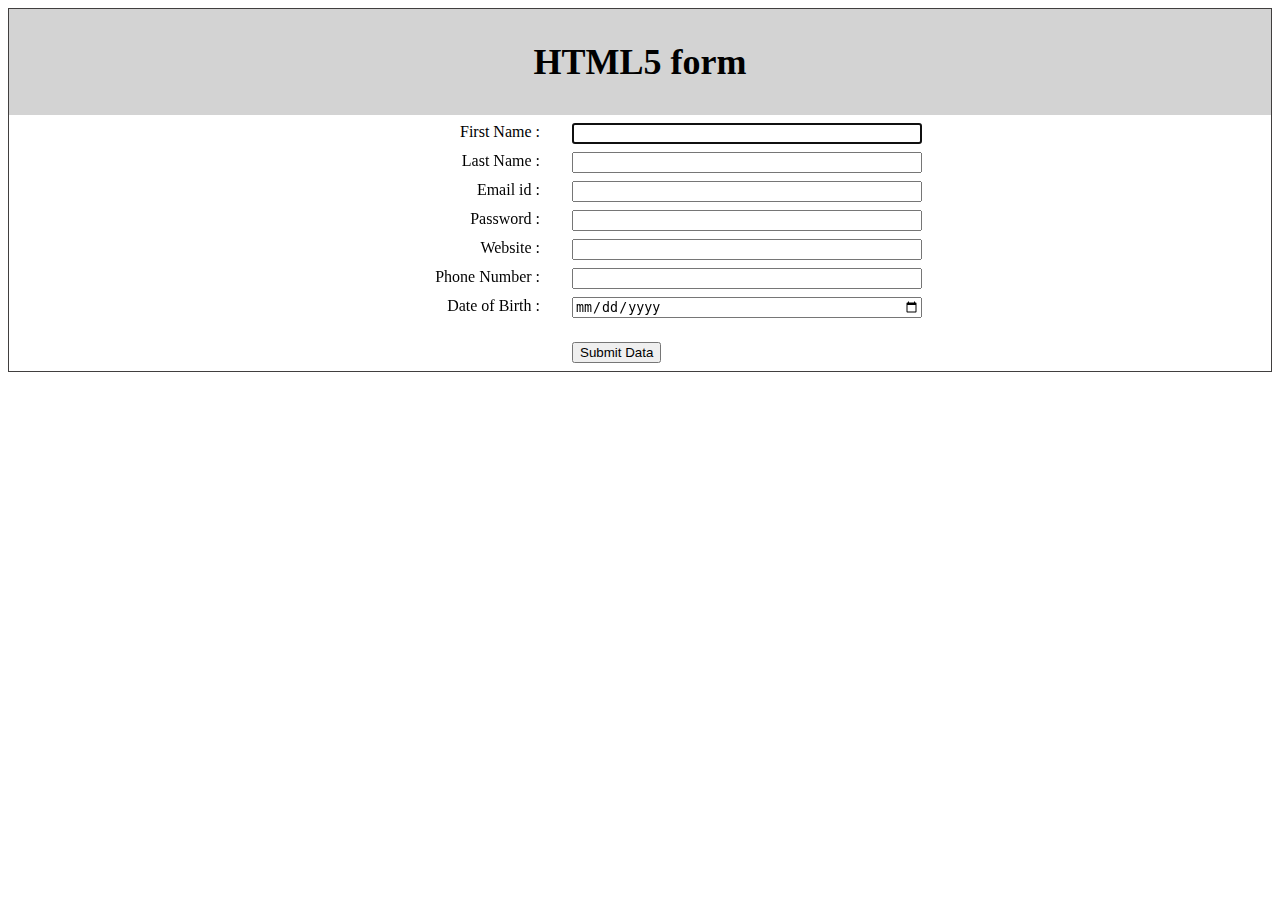
<file: ex1/index.html>
<!DOCTYPE html>
<html lang="en">
<head>
  <meta charset="UTF-8">
  <meta http-equiv="X-UA-Compatible" content="IE=edge">
  <meta name="viewport" content="width=device-width, initial-scale=1.0">
  <title>Form</title>
  <link rel="stylesheet" href="style.css">
</head>
<body>
  <h1>HTML5 form</h1>
  <form >
    <div class="inputGroup">
      <label for="fName">First Name : </label>
      <input type="text" id="fName" name="fName" autofocus >
    </div>
    <div class="inputGroup">
      <label for="lName">Last Name : </label>
      <input type="text" id="lName" name="lName"  >
    </div>
    <div class="inputGroup">
      <label for="emailId">Email id : </label>
      <input type="email" id="emailId" name="emailId"  >
    </div>
    <div class="inputGroup">
      <label for="password">Password : </label>
      <input type="password" id="password" name="password"  >
    </div>
    <div class="inputGroup">
      <label for="url">Website : </label>
      <input type="url" id="url" name="url"  >
    </div>
    <div class="inputGroup">
      <label for="phoneNumber">Phone Number : </label>
      <input type="number" id="phoneNumber" name="phoneNumber"  >
    </div>
    <div class="inputGroup">
      <label for="dob">Date of Birth : </label>
      <input type="date" id="dob" name="dob"  >
    </div>
    <div class="inputGroup">
      <label for="submit"></label>
      <input type="submit" id="submit" name="submit" value="Submit Data" >
    </div>
  </form>
</body>
</html>
</file>
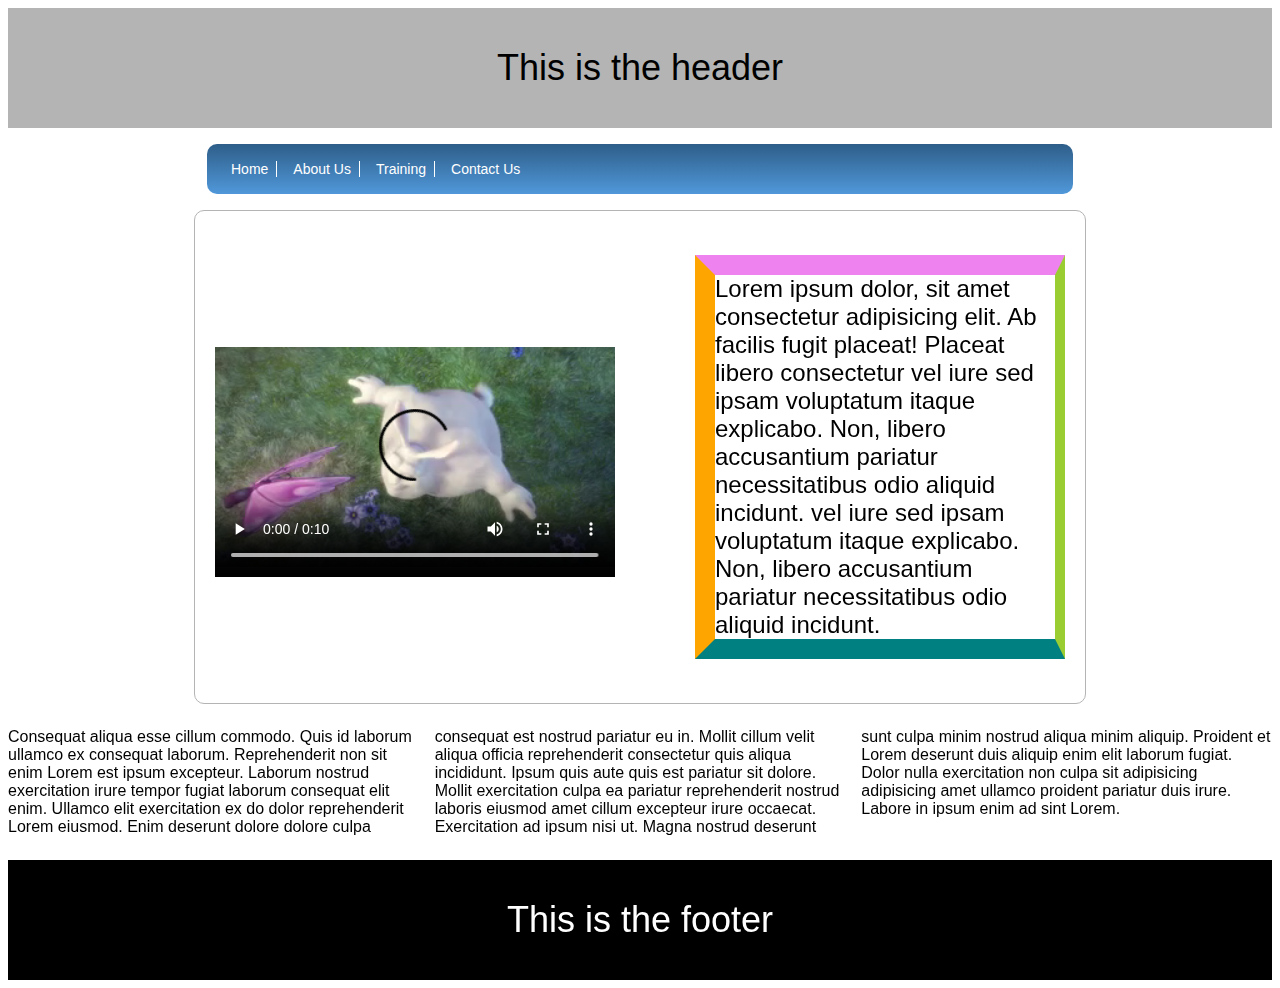
<file: ex2/index.html>
<!DOCTYPE html>
<html lang="en">
<head>
  <meta charset="UTF-8">
  <meta http-equiv="X-UA-Compatible" content="IE=edge">
  <meta name="viewport" content="width=device-width, initial-scale=1.0">
  <title>Html5 CSS layout</title>
  <link rel="stylesheet" href="./style.css">
</head>
<body>
  <header>This is the header</header>
  <main>
    <nav>
      <a>Home</a>
      <a>About Us</a>
      <a>Training</a>
      <a>Contact Us</a>
    </nav>
  </main>
  <section>
    <video  controls>
      <source src="./mov_bbb.mp4" type="video/mp4">
      Your browser does not support the video tag.
    </video>
    <p>
      Lorem ipsum dolor, sit amet consectetur adipisicing 
      elit. Ab facilis fugit placeat! Placeat libero consectetur
      vel iure sed ipsam voluptatum itaque explicabo. Non, libero
      accusantium pariatur necessitatibus odio aliquid incidunt.
      vel iure sed ipsam voluptatum itaque explicabo. Non, libero
      accusantium pariatur necessitatibus odio aliquid incidunt.
    </p>
  </section>
  <div class="multiParas">
    Consequat aliqua esse cillum commodo. Quis id laborum ullamco ex consequat laborum. Reprehenderit non sit enim Lorem est ipsum excepteur. Laborum nostrud exercitation irure tempor fugiat laborum consequat elit enim.

    Ullamco elit exercitation ex do dolor reprehenderit Lorem eiusmod. Enim deserunt dolore dolore culpa consequat est nostrud pariatur eu in. Mollit cillum velit aliqua officia reprehenderit consectetur quis aliqua incididunt.

    Ipsum quis aute quis est pariatur sit dolore. Mollit exercitation culpa ea pariatur reprehenderit nostrud laboris eiusmod amet cillum excepteur irure occaecat. Exercitation ad ipsum nisi ut. Magna nostrud deserunt sunt culpa minim nostrud aliqua minim aliquip. Proident et Lorem deserunt duis aliquip enim elit laborum fugiat. Dolor nulla exercitation non culpa sit adipisicing adipisicing amet ullamco proident pariatur duis irure. Labore in ipsum enim ad sint Lorem.
  </div>
  <footer>This is the footer</footer>
</body>
</html>
</file>
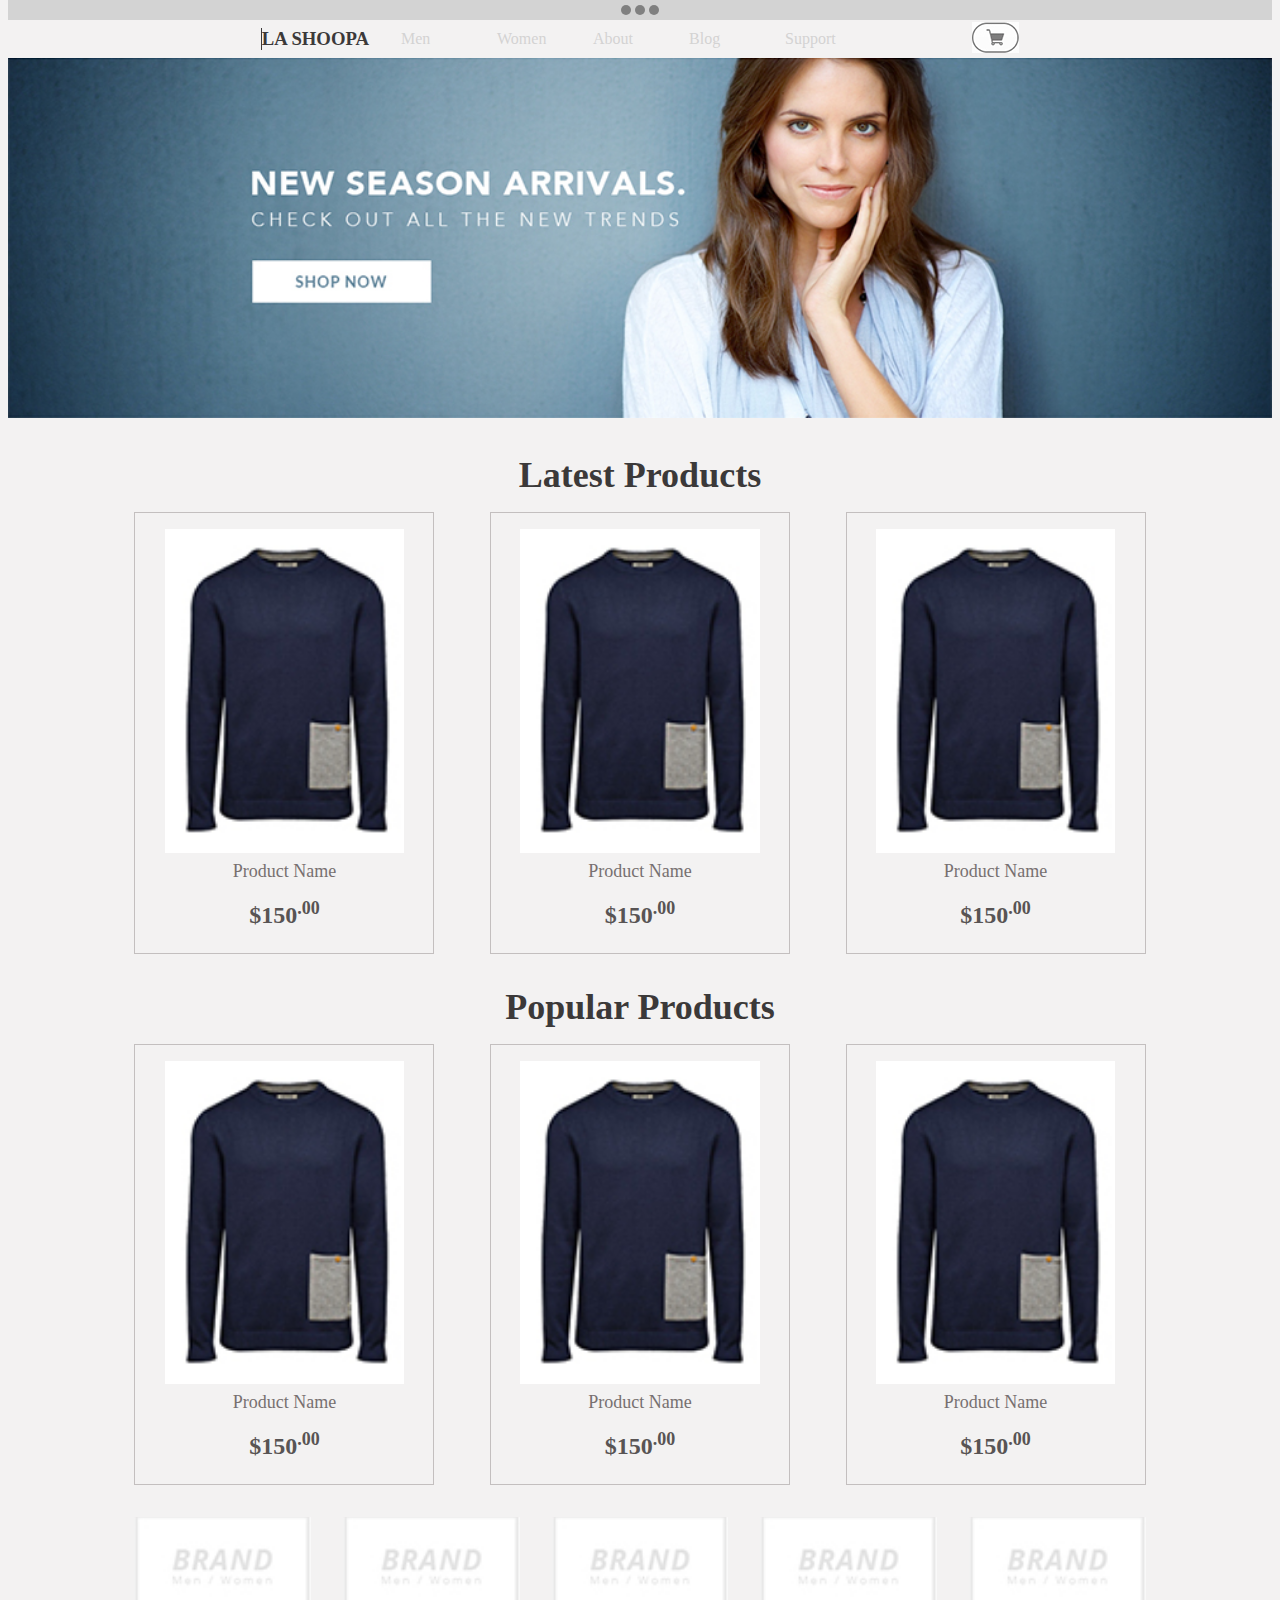
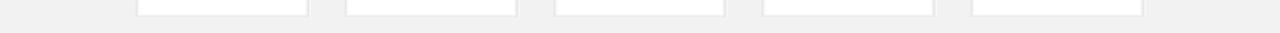
<file: ex4/index.html>
<!DOCTYPE html>
<html lang="en">
<head>
  <meta charset="UTF-8">
  <meta http-equiv="X-UA-Compatible" content="IE=edge">
  <meta name="viewport" content="width=device-width, initial-scale=1.0">
  <title>E-commerce</title>
  <link rel="stylesheet" href="./style.css">
</head>
<body>
  <div class="topbar">
    <div class="circle"></div>
    <div class="circle"></div>
    <div class="circle"></div>
  </div>
  <header>
    <div class="content">
      <h3 class="logo">LA SHOOPA</h3>
      <nav>
        <p>Men</p>
        <p>Women</p>
        <p>About</p>
        <p>Blog</p>
        <p>Support</p>
      </nav>
    </div>
    <div class="icons">
      <img src="./icon-cart.jpg" alt="">
    </div>
  </header>
  <div class="heroBanner">
    <img src="./header-img.jpg" alt="">
  </div>
  <div class="products">
    <h4>Latest Products</h4>
    <div class="productGallery">
      <div class="product">
        <img src="./product-img.jpg" alt="">
        <h6>Product Name</h6>
        <p>$150<sup>.00</sup></p>
      </div>
      <div class="product">
        <img src="./product-img.jpg" alt="">
        <h6>Product Name</h6>
        <p>$150<sup>.00</sup></p>
      </div>
      <div class="product">
        <img src="./product-img.jpg" alt="">
        <h6>Product Name</h6>        
        <p>$150<sup>.00</sup></p>
      </div>
    </div>  
  </div>
  <div class="products">
    <h4>Popular Products</h4>
    <div class="productGallery">
      <div class="product">
        <img src="./product-img.jpg" alt="">
        <h6>Product Name</h6>
        <p>$150<sup>.00</sup></p>
      </div>
      <div class="product">
        <img src="./product-img.jpg" alt="">
        <h6>Product Name</h6>
        <p>$150<sup>.00</sup></p>
      </div>
      <div class="product">
        <img src="./product-img.jpg" alt="">
        <h6>Product Name</h6>
        <p>$150<sup>.00</sup></p>
      </div>
    </div>  
  </div>
  <div class="brands">
    <img src="./brand-img.jpg" alt="" class="brand">
    <img src="./brand-img.jpg" alt="" class="brand">
    <img src="./brand-img.jpg" alt="" class="brand">
    <img src="./brand-img.jpg" alt="" class="brand">
    <img src="./brand-img.jpg" alt="" class="brand">
  </div>
</body>
</html>
</file>
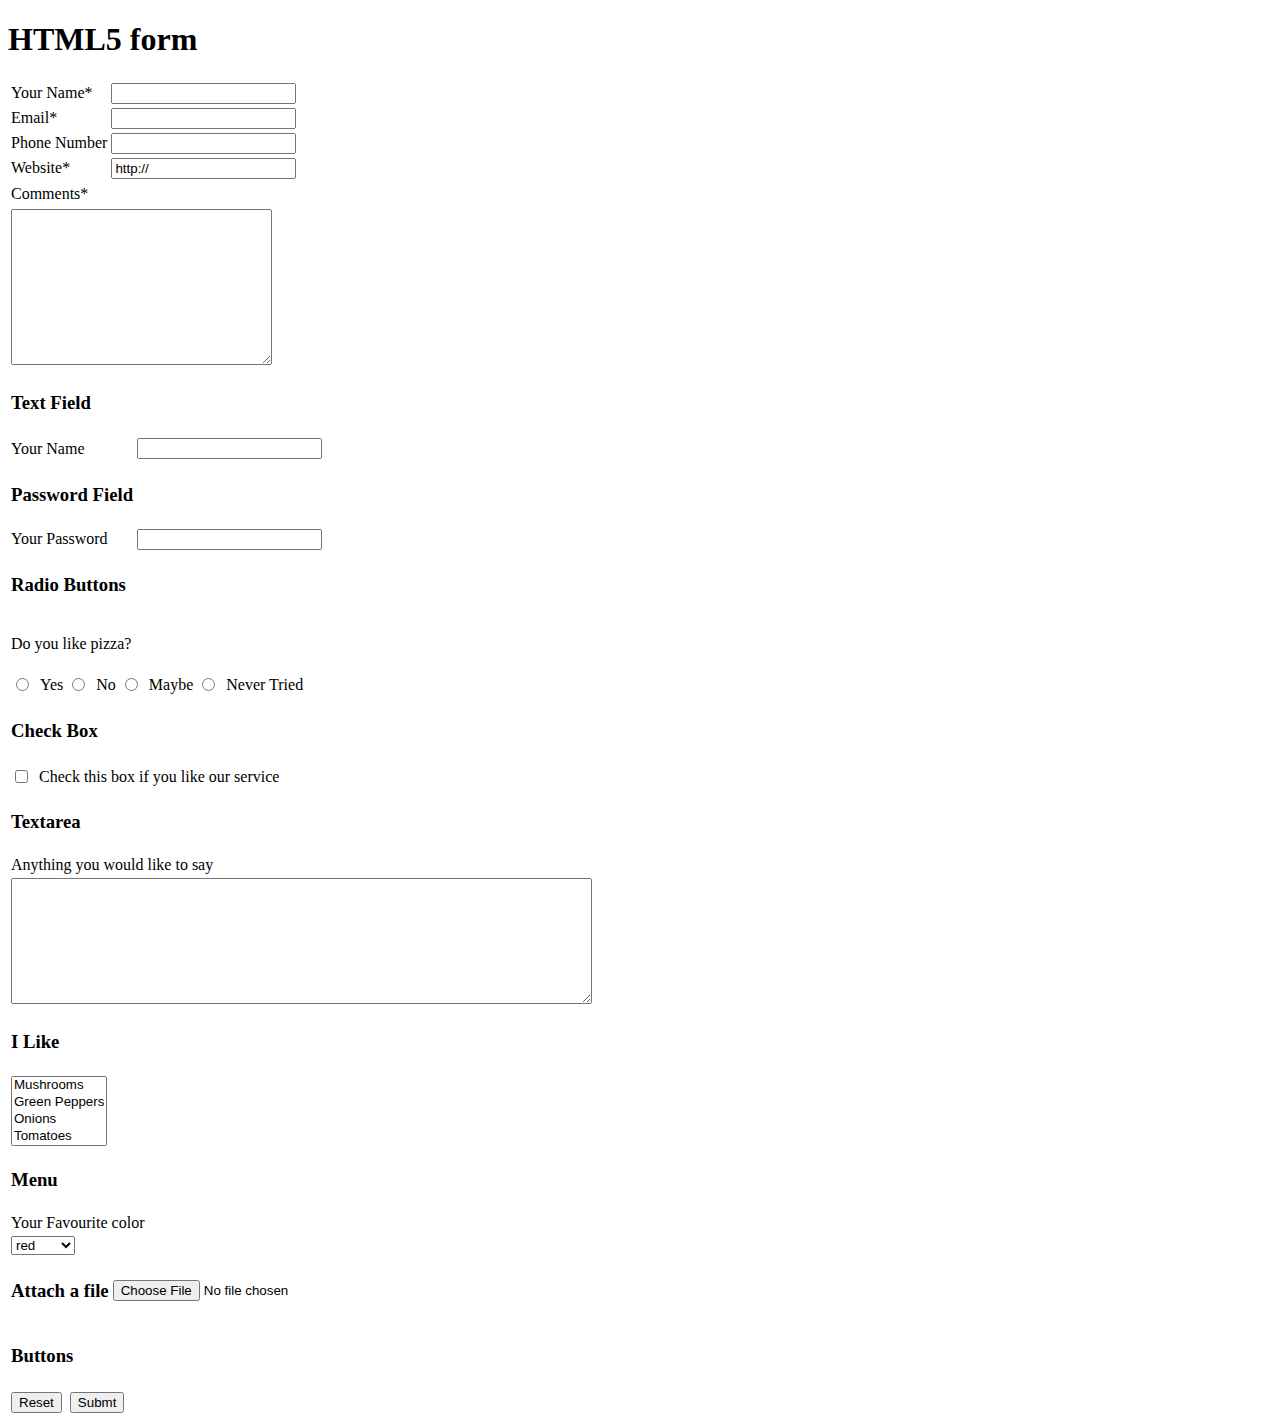
<file: Track1/index.html>
<!DOCTYPE html>
<html lang="en">
<head>
  <meta charset="UTF-8">
  <meta http-equiv="X-UA-Compatible" content="IE=edge">
  <meta name="viewport" content="width=device-width, initial-scale=1.0">
  <title>Form</title>
</head>
<body>
  <h1>HTML5 form</h1>
  <form >
    <table>
      <tr>
        <td colspan="2"><label for="name">Your Name*</label></td>
        <td colspan="10"><input type="text" id="name" required /></td>
      </tr>
      <tr>
        <td colspan="2"><label for="email">Email*</label></td>
        <td colspan="10"><input type="email" id="email" required /></td>
      </tr>
      <tr>
        <td colspan="2"><label for="Phone">Phone Number</label></td>
        <td colspan="10"><input type="number" id="Phone" /></td>
      </tr>
      <tr>
        <td colspan="2"><label for="websiteURL">Website*</label></td>
        <td colspan="10"><input type="url" id="websiteURL" required value="http://"></td>
      </tr>
    </table>
    <table>
      <tr>
        <td colspan="100%"><label for="Comments">Comments*</label></td>
      </tr>
    </table>
    <table>
      <tr>
        <td colspan="100%">
          <textarea name="Comments" id="Comments" cols="30" rows="10" required></textarea>
        </td>
      </tr>
      <tr><td><h3>Text Field</h3></td></tr>
    </table>
    <table>
      <tr>
        <td colspan="2"><label for="Yourname">Your Name</label></td>
        <td colspan="10"><input type="text" id="Yourname" required /></td>
      </tr>
      <tr>
      <tr><td><h3>Password Field</h3></td></tr>
      <tr>
        <td colspan="2"><label for="YourPass">Your Password</label></td>
        <td colspan="10"><input type="password" id="YourPass" required /></td>
      </tr>
    </table>
    <table>
      <tr><td><h3>Radio Buttons</h3></td></tr>
      <tr><td><p>Do you like pizza?</p></td></tr>
    </table>
    <table >
      <tr>
        <td colspan="2"><input type="radio" id="yes" name="pizza" value="yes"/></td>
        <td colspan="2">&nbsp<label for="yes">Yes</label></td>
        <td colspan="2"><input type="radio" id="no" name="pizza" value="no"></td>
        <td colspan="2">&nbsp<label for="no">No</label></td>
        <td colspan="2"><input type="radio" id="maybe" name="pizza" value="maybe"></td>
        <td colspan="2">&nbsp<label for="maybe">Maybe</label></td>
        <td colspan="2"><input type="radio" id="neverTried" name="pizza" value="neverTried"></td>
        <td colspan="2">&nbsp<label for="neverTried">Never Tried</label></td>
      </tr>
    </table>
    <table>
      <tr><td><h3>Check Box</h3></td></tr>
    </table>
    <table>
      <tr>
        <td colspan="2"><input type="checkbox" id="checkbox" name="checkbox" value="yes"></td>
        <td colspan="2">&nbsp<label for="checkbox">Check this box if you like our service</label></td>
      </tr>
    </table>
    <table>
      <tr><td><h3>Textarea</h3></td></tr>
      <tr>
        <td><label for="textarea">Anything you would like to say</label><br></td>
      </tr>
      <tr>
        <td><textarea  name="textarea" id="textarea" cols="70" rows="8"   ></textarea></td>
      </tr>
      <tr><td><h3>I Like</h3></td></tr>
      <tr>
        <td colspan="2">
          <select name="likes" id="likes" multiple>
            <option value="mushrooms">Mushrooms</option>
            <option value="greenpeppers">Green Peppers</option>
            <option value="onions">Onions</option>
            <option value="tomatoes">Tomatoes</option>
            <option value="olives">Olives</option>
          </select>
        </td>
      </tr>
      <tr><td><h3>Menu</h3></td></tr>
      <tr><td>
        <label for="menu">Your Favourite color</label>
      </td></tr>
      <tr>
        <td colspan="2">
          <select name="menu" id="menu" >
            <option value="red">red</option>
            <option value="orange">orange</option>
            <option value="green">green</option>
          </select>
        </td>
      </tr>
    </table>
    <table>
      <tr>
        <td colspan="4"><h3>Attach a file</h3></td>
        <td colspan="6"><input type="file" name="" id=""></td>
      </tr>
    </table>
    <table>
      <tr><td><h3>Buttons</h3></td></tr>
    </table>
    <table>
      <tr>
        <td colspan="2"><input type="reset" value="Reset"></td>
        <td colspan="2">&nbsp<input type="submit" value="Submt"></td>
      </tr>
    </table>
  </form>
</body>
</html>
</file>
<file: ex1/style.css>
body {
  border: 1px solid #413f3f;
}

h1 {
  font-size: 36px;
  text-align: center;
  padding: 2rem 0;
  width: 100%;
  margin: 0;
  background-color: lightgrey;
}

form {
  width: 500px;
  margin: auto;
}

form .inputGroup {
  display: -ms-grid;
  display: grid;
  -ms-grid-columns: 30% 70%;
      grid-template-columns: 30% 70%;
  gap: 2rem;
  margin: 0.5rem auto;
}

form .inputGroup label {
  text-align: end;
  font-size: 16px;
}

form .inputGroup #submit {
  width: -webkit-fit-content;
  width: -moz-fit-content;
  width: fit-content;
  margin-top: 1rem;
}
/*# sourceMappingURL=style.css.map */
</file>
<file: ex2/style.css>
body {
  font-family: Arial, sans-serif;
}

header, footer {
  width: 100%;
  height: 120px;
  background-color: #b4b4b4;
  font-size: 36px;
  font-weight: 500;
  display: -webkit-box;
  display: -ms-flexbox;
  display: flex;
  -webkit-box-pack: center;
      -ms-flex-pack: center;
          justify-content: center;
  -webkit-box-align: center;
      -ms-flex-align: center;
          align-items: center;
}

footer {
  background-color: black;
  color: white;
  margin-top: 1.5rem;
}

main nav {
  width: 100%;
  border-radius: 10px;
  background-image: -webkit-gradient(linear, left top, left bottom, from(#2e5e89), to(#5098da));
  background-image: linear-gradient(#2e5e89, #5098da);
  width: 850px;
  height: 50px;
  display: -webkit-box;
  display: -ms-flexbox;
  display: flex;
  -webkit-box-pack: start;
      -ms-flex-pack: start;
          justify-content: flex-start;
  -webkit-box-align: center;
      -ms-flex-align: center;
          align-items: center;
  gap: 0.5rem;
  padding-left: 1rem;
  margin: 1rem auto;
}

main nav a {
  text-decoration: none;
  color: white;
  font-size: 14px;
  border-right: 1px solid white;
  padding: 0 0.5rem;
}

main nav a:last-of-type {
  border: none;
}

section {
  width: 850px;
  height: -webkit-fit-content;
  height: -moz-fit-content;
  height: fit-content;
  padding: 20px;
  border-radius: 10px;
  border-radius: 10px;
  margin: auto;
  display: -webkit-box;
  display: -ms-flexbox;
  display: flex;
  -webkit-box-pack: justify;
      -ms-flex-pack: justify;
          justify-content: space-between;
  -webkit-box-align: center;
      -ms-flex-align: center;
          align-items: center;
  gap: 1.5rem;
  border: 1px solid #b4b4b4;
}

section video {
  width: 400px;
  height: 240px;
}

section p {
  width: 340px;
  height: 100%;
  display: -webkit-box;
  display: -ms-flexbox;
  display: flex;
  -webkit-box-pack: center;
      -ms-flex-pack: center;
          justify-content: center;
  -webkit-box-align: center;
      -ms-flex-align: center;
          align-items: center;
  font-size: 24px;
  border-top: 20px solid violet;
  border-right: 10px solid yellowgreen;
  border-bottom: 20px solid teal;
  border-left: 20px solid orange;
}

.multiParas {
  margin: 1.5rem auto;
  -webkit-column-count: 3;
          column-count: 3;
  -webkit-column-width: 270px;
          column-width: 270px;
}
/*# sourceMappingURL=style.css.map */
</file>
<file: ex4/style.css>
body {
  background-color: #f3f2f2;
  margin-top: 0;
}

.topbar {
  width: 100%;
  height: 20px;
  display: -webkit-box;
  display: -ms-flexbox;
  display: flex;
  -webkit-box-pack: center;
      -ms-flex-pack: center;
          justify-content: center;
  -webkit-box-align: center;
      -ms-flex-align: center;
          align-items: center;
  gap: 4px;
  background-color: lightgrey;
}

.topbar .circle {
  width: 10px;
  height: 10px;
  background-color: grey;
  border-radius: 50%;
}

header {
  width: 60%;
  margin: auto;
  display: -webkit-box;
  display: -ms-flexbox;
  display: flex;
  -webkit-box-pack: justify;
      -ms-flex-pack: justify;
          justify-content: space-between;
  -webkit-box-align: center;
      -ms-flex-align: center;
          align-items: center;
}

header .content {
  display: -webkit-box;
  display: -ms-flexbox;
  display: flex;
  -webkit-box-pack: center;
      -ms-flex-pack: center;
          justify-content: center;
  -webkit-box-align: center;
      -ms-flex-align: center;
          align-items: center;
}

header .content h3 {
  margin: 0.5rem 0;
  color: #3b3939;
  border-left: 1px solid #3b3939;
}

header .content nav {
  display: -webkit-box;
  display: -ms-flexbox;
  display: flex;
  -webkit-box-align: center;
      -ms-flex-align: center;
          align-items: center;
  -webkit-box-pack: start;
      -ms-flex-pack: start;
          justify-content: flex-start;
  margin-left: 2rem;
  gap: 1rem;
}

header .content nav p {
  font-size: 16px;
  margin: 0;
  color: lightgrey;
  font-weight: 400;
  width: 80px;
}

.heroBanner img {
  width: 100%;
  height: auto;
  -o-object-fit: cover;
     object-fit: cover;
}

.products {
  margin: 2rem 0;
}

.products h4 {
  margin: 1rem 0;
  color: #3b3939;
  text-align: center;
  font-size: 36px;
}

.products .productGallery {
  display: -webkit-box;
  display: -ms-flexbox;
  display: flex;
  -webkit-box-pack: justify;
      -ms-flex-pack: justify;
          justify-content: space-between;
  -webkit-box-align: center;
      -ms-flex-align: center;
          align-items: center;
  gap: 2rem;
  width: 80%;
  margin: auto;
}

.products .productGallery .product {
  width: 300px;
  padding: 1rem;
  -webkit-box-sizing: border-box;
          box-sizing: border-box;
  display: -webkit-box;
  display: -ms-flexbox;
  display: flex;
  -webkit-box-pack: center;
      -ms-flex-pack: center;
          justify-content: center;
  -webkit-box-align: center;
      -ms-flex-align: center;
          align-items: center;
  -webkit-box-orient: vertical;
  -webkit-box-direction: normal;
      -ms-flex-direction: column;
          flex-direction: column;
  border: 1px solid rgba(164, 157, 157, 0.6);
}

.products .productGallery .product img {
  width: 90%;
  margin: auto;
  height: auto;
  -o-object-fit: contain;
     object-fit: contain;
}

.products .productGallery .product h6 {
  font-size: 18px;
  font-weight: 500;
  text-align: center;
  color: #777070;
  margin: 0.5rem 0;
}

.products .productGallery .product p {
  font-size: 24px;
  font-weight: 600;
  text-align: center;
  color: #585454;
  margin: 0.5rem 0;
}

.products .productGallery .product p sup {
  font-size: 18px;
}

.brands {
  display: -webkit-box;
  display: -ms-flexbox;
  display: flex;
  -webkit-box-pack: justify;
      -ms-flex-pack: justify;
          justify-content: space-between;
  -webkit-box-align: center;
      -ms-flex-align: center;
          align-items: center;
  gap: 2rem;
  width: 80%;
  margin: 1rem auto;
}

.brands .brand {
  width: 200px;
  height: 100px;
  -o-object-fit: cover;
     object-fit: cover;
}
/*# sourceMappingURL=style.css.map */
</file>
